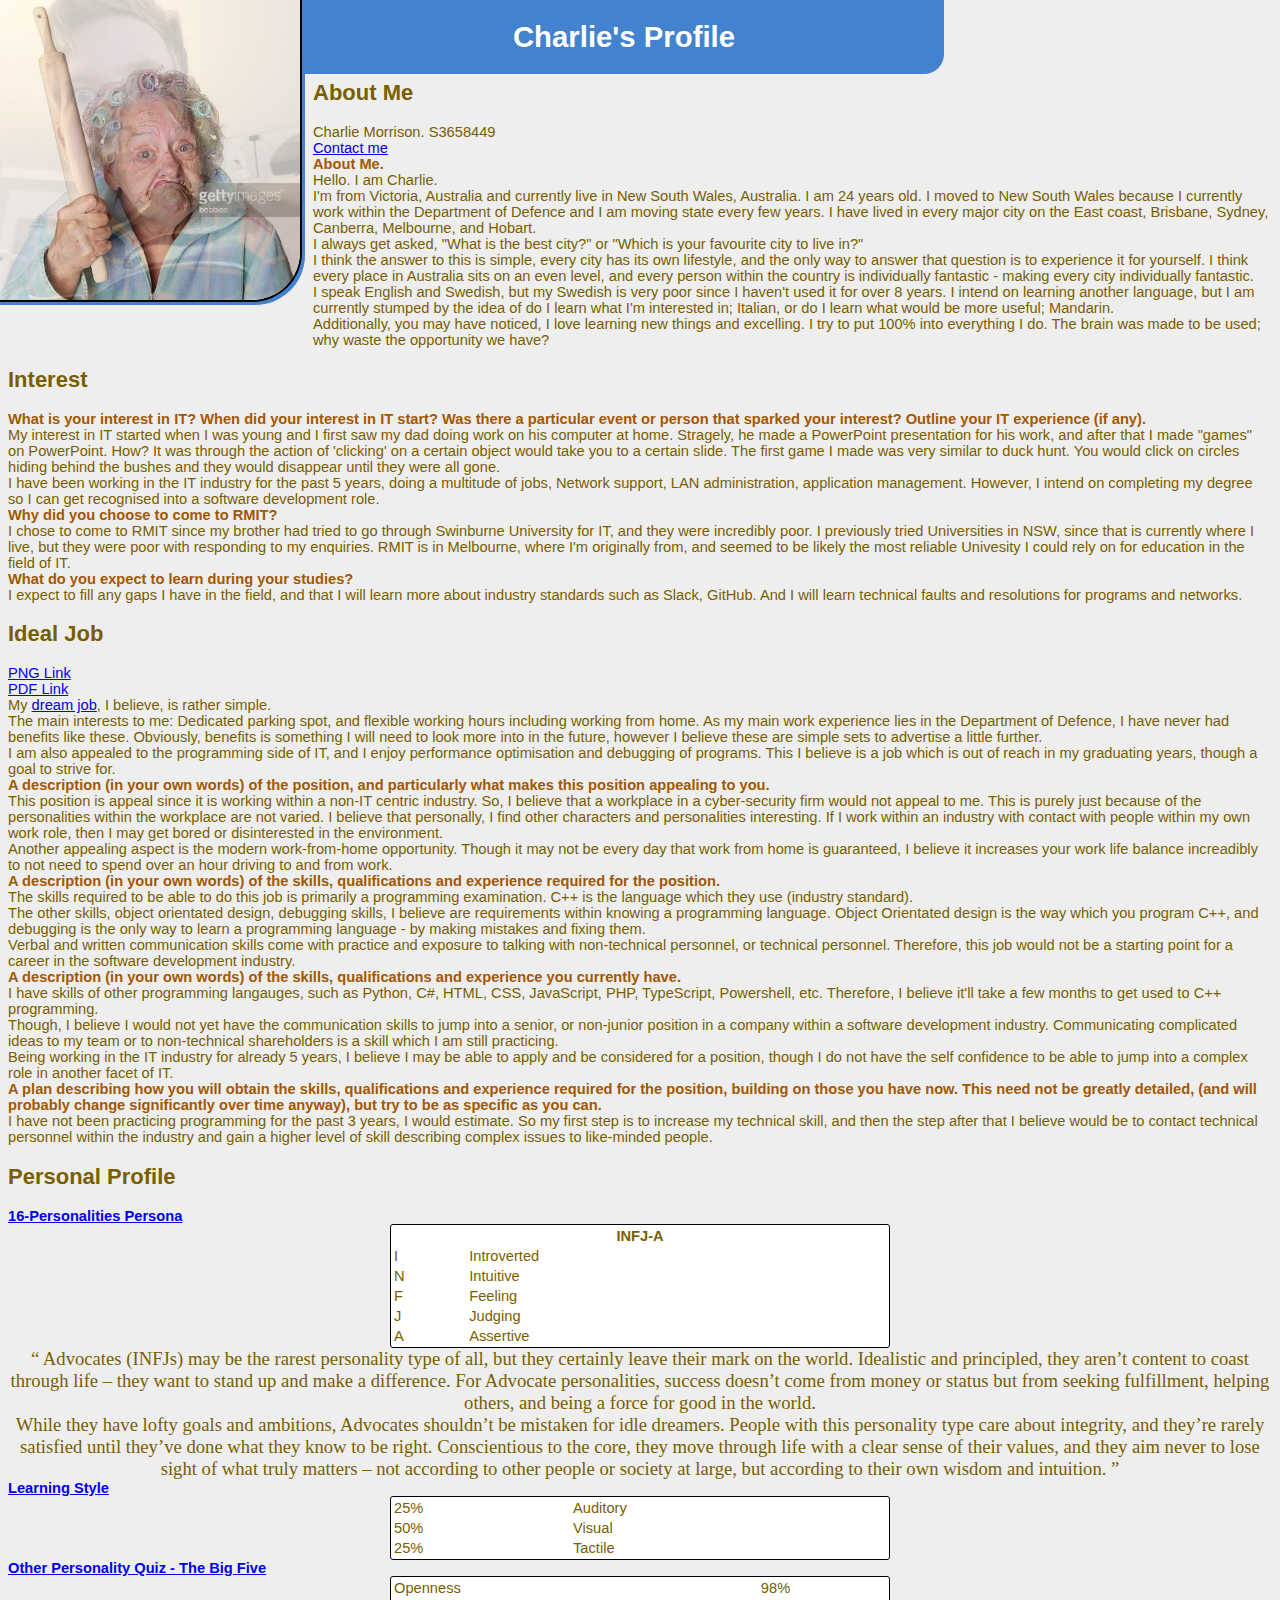
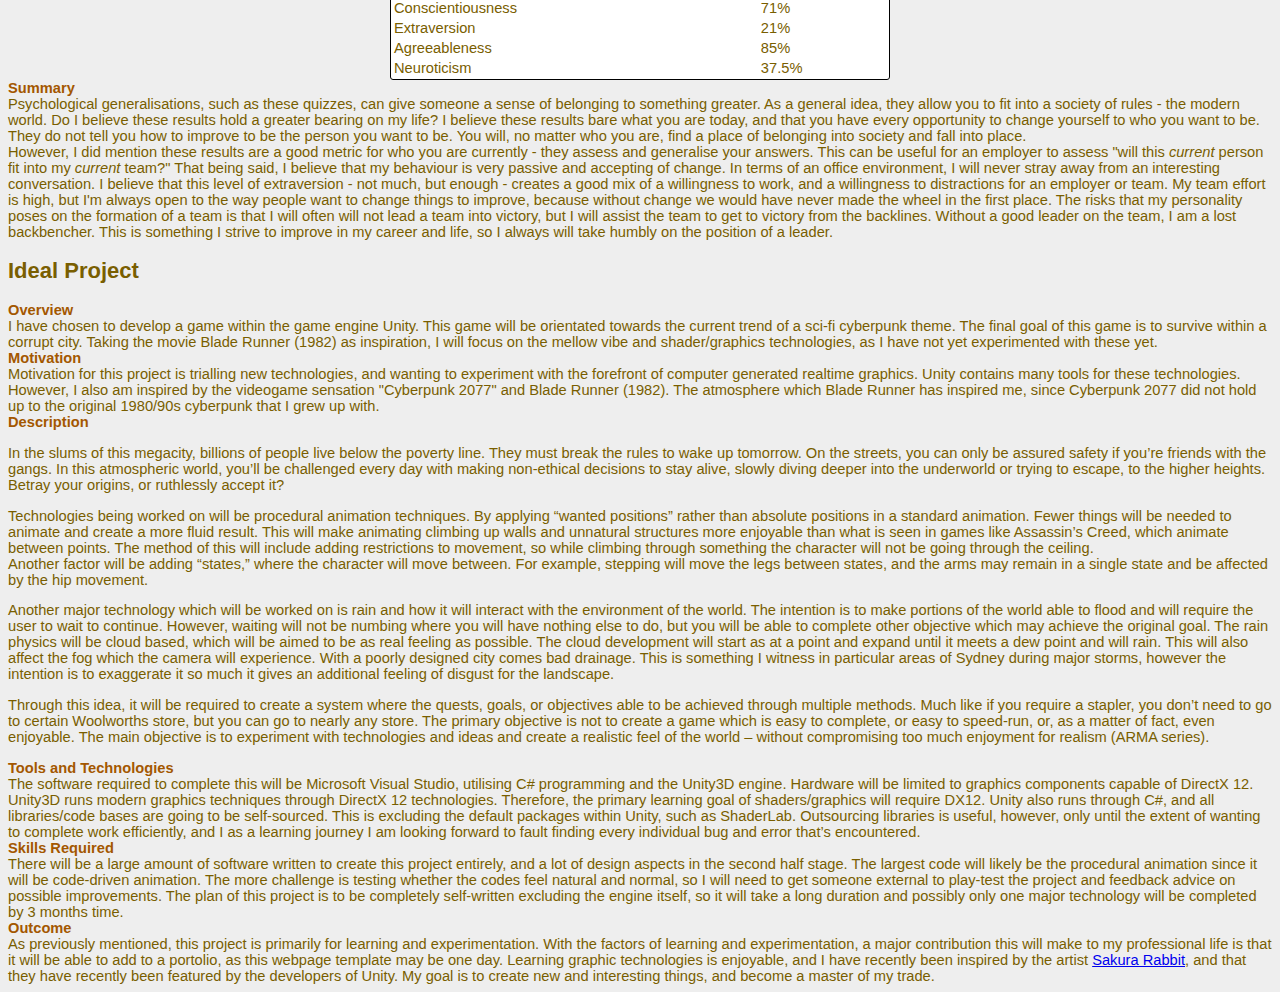
<file: index.html>
<!DOCTYPE html>
<html>
    <head>
        <title>About Me</title>
        <link rel="stylesheet" href="style.css" />
    </head>
    <body>
        <div class="Personal">
            <h2>About Me</h2>
            <div class="primary">
                Charlie Morrison. S3658449
            </div>
            <div class="Contact">
                <a href="mailto:s36584449@student.rmit.edu.au">Contact me</a>
            </div>
            <div class="title">
                About Me.
            </div>
            <div class="content">
                Hello. I am Charlie.<br />
                I'm from Victoria, Australia and currently live in New South Wales, Australia. I am 24 years old. I moved to New South Wales because I currently work within the Department of Defence and I am moving state every few years. I have lived in every major city on the East coast, Brisbane, Sydney, Canberra, Melbourne, and Hobart. <br />
                I always get asked, "What is the best city?" or "Which is your favourite city to live in?"<br/>
                I think the answer to this is simple, every city has its own lifestyle, and the only way to answer that question is to experience it for yourself. I think every place in Australia sits on an even level, and every person within the country is individually fantastic - making every city individually fantastic.<br />
                I speak English and Swedish, but my Swedish is very poor since I haven't used it for over 8 years. I intend on learning another language, but I am currently stumped by the idea of do I learn what I'm interested in; Italian, or do I learn what would be more useful; Mandarin.<br />
                Additionally, you may have noticed, I love learning new things and excelling. I try to put 100% into everything I do. The brain was made to be used; why waste the opportunity we have?
            </div>
        </div>
        <div class="Interest">
            <h2>Interest</h2>
            <div class="title">
                What is your interest in IT? When did your interest in IT start? Was there a particular event or person that sparked your interest? Outline your IT experience (if any).
            </div>
            <div class="content">
                My interest in IT started when I was young and I first saw my dad doing work on his computer at home. Stragely, he made a PowerPoint presentation for his work, and after that I made "games" on PowerPoint. How? It was through the action of 'clicking' on a certain object would take you to a certain slide. The first game I made was very similar to duck hunt. You would click on circles hiding behind the bushes and they would disappear until they were all gone.<br />
                I have been working in the IT industry for the past 5 years, doing a multitude of jobs, Network support, LAN administration, application management. However, I intend on completing my degree so I can get recognised into a software development role.
            </div>
            <div class="title">
                Why did you choose to come to RMIT?
            </div>
            <div class="content">
                I chose to come to RMIT since my brother had tried to go through Swinburne University for IT, and they were incredibly poor. I previously tried Universities in NSW, since that is currently where I live, but they were poor with responding to my enquiries. RMIT is in Melbourne, where I'm originally from, and seemed to be likely the most reliable Univesity I could rely on for education in the field of IT.
            </div>
            <div class="title">
                What do you expect to learn during your studies?
            </div>
            <div class="content">
                I expect to fill any gaps I have in the field, and that I will learn more about industry standards such as Slack, GitHub. And I will learn technical faults and resolutions for programs and networks.
            </div>
        </div>
        <div class="Job">
            <h2>Ideal Job</h2>
            <div>
                <div class="inset">
                    <a href="dj.png">PNG Link</a><br/>
                    <a href="dj.pdf">PDF Link</a>
                </div>
                My <a href="https://www.seek.com.au/job/59411254?type=standout#sol=cf81e61ba15fb5a8f3662be0c971b79e933fefb7">dream job</a>, I believe, is rather simple.<br/>
                The main interests to me: Dedicated parking spot, and flexible working hours including working from home. As my main work experience lies in the Department of Defence, I have never had benefits like these. Obviously, benefits is something I will need to look more into in the future, however I believe these are simple sets to advertise a little further.<br/>
                I am also appealed to the programming side of IT, and I enjoy performance optimisation and debugging of programs. This I believe is a job which is out of reach in my graduating years, though a goal to strive for.<br /> 
            </div>
            <div class="title">
                A description (in your own words) of the position, and particularly what makes this position appealing to you.
            </div>
            <div class="content">
                This position is appeal since it is working within a non-IT centric industry. So, I believe that a workplace in a cyber-security firm would not appeal to me. This is purely just because of the personalities within the workplace are not varied. I believe that personally, I find other characters and personalities interesting. If I work within an industry with contact with people within my own work role, then I may get bored or disinterested in the environment.<br/>
                Another appealing aspect is the modern work-from-home opportunity. Though it may not be every day that work from home is guaranteed, I believe it increases your work life balance increadibly to not need to spend over an hour driving to and from work.<br/>
            </div>
            <div class="title">
                A description (in your own words) of the skills, qualifications and experience required for the position.
            </div>
            <div class="content">
                The skills required to be able to do this job is primarily a programming examination. C++ is the language which they use (industry standard).<br/>
                The other skills, object orientated design, debugging skills, I believe are requirements within knowing a programming language. Object Orientated design is the way which you program C++, and debugging is the only way to learn a programming language - by making mistakes and fixing them.<br/>
                Verbal and written communication skills come with practice and exposure to talking with non-technical personnel, or technical personnel. Therefore, this job would not be a starting point for a career in the software development industry.
            </div>
            <div class="title">
                A description (in your own words) of the skills, qualifications and experience you currently have.
            </div>
            <div class="content">
                I have skills of other programming langauges, such as Python, C#, HTML, CSS, JavaScript, PHP, TypeScript, Powershell, etc. Therefore, I believe it'll take a few months to get used to C++ programming.<br />
                Though, I believe I would not yet have the communication skills to jump into a senior, or non-junior position in a company within a software development industry. Communicating complicated ideas to my team or to non-technical shareholders is a skill which I am still practicing.<br/>
                Being working in the IT industry for already 5 years, I believe I may be able to apply and be considered for a position, though I do not have the self confidence to be able to jump into a complex role in another facet of IT.
            </div>
            <div class="title">
                A plan describing how you will obtain the skills, qualifications and experience required for the position, building on those you have now. This need not be greatly detailed, (and will probably change significantly over time anyway), but try to be as specific as you can.
            </div>
            <div class="content">
                I have not been practicing programming for the past 3 years, I would estimate. So my first step is to increase my technical skill, and then the step after that I believe would be to contact technical personnel within the industry and gain a higher level of skill describing complex issues to like-minded people.
            </div>
        </div>
        <div class="Profile">
            <h2>Personal Profile</h2>
            <div class="title">
                <a href="https://www.16personalities.com/infj-personality">16-Personalities Persona</a>
            </div>
            <div class="content">
                <table id="sxtn" class="persona">
                    <tr>
                        <th colspan="2">
                            INFJ-A
                        </th>
                    </tr>
                    <tr>
                        <td>
                            I
                        </td>
                        <td>
                            Introverted
                        </td>
                    </tr>
                    <tr>
                        <td>
                            N
                        </td>
                        <td>
                            Intuitive
                        </td>
                    </tr>
                    <tr>
                        <td>
                            F
                        </td>
                        <td>
                            Feeling
                        </td>
                    </tr>
                    <tr>
                        <td>
                            J
                        </td>
                        <td>
                            Judging
                        </td>
                    </tr>
                    <tr>
                        <td>
                            A
                        </td>
                        <td>
                            Assertive
                        </td>
                    </tr>
                </table>
                <q>
                    Advocates (INFJs) may be the rarest personality type of all, but they certainly leave their mark on the world. Idealistic and principled, they aren’t content to coast through life – they want to stand up and make a difference. For Advocate personalities, success doesn’t come from money or status but from seeking fulfillment, helping others, and being a force for good in the world.<br/>
                    While they have lofty goals and ambitions, Advocates shouldn’t be mistaken for idle dreamers. People with this personality type care about integrity, and they’re rarely satisfied until they’ve done what they know to be right. Conscientious to the core, they move through life with a clear sense of their values, and they aim never to lose sight of what truly matters – not according to other people or society at large, but according to their own wisdom and intuition.
                </q>
            </div>
            <div class="title">
                <a href="http://www.educationplanner.org/students/self-assessments/learning-styles-quiz.shtml?event=results&A=5&V=10&T=5">Learning Style</a>
            </div>
            <div class="content">
                <table id="learning" class="persona">
                    <tr>
                        <td>
                            25%
                        </td>
                        <td>
                            Auditory
                        </td>
                    </tr>
                    <tr>
                        <td>
                            50%
                        </td>
                        <td>
                            Visual
                        </td>
                    </tr>
                    <tr>
                        <td>
                            25%
                        </td>
                        <td>
                            Tactile
                        </td>
                    </tr>
                </table>
            </div>
            <div class="title">
                <a href="https://www.truity.com/test-results/bigfive/18458/39456636">Other Personality Quiz - The Big Five</a>
            </div>
            <div class="content">
                <table id="bigfive" class="persona">
                    <tr>
                        <td>Openness</td>
                        <td>98%</td>
                    </tr>
                    <tr>
                        <td>Conscientiousness</td>
                        <td>71%</td>
                    </tr>
                    <tr>
                        <td>Extraversion</td>
                        <td>21%</td>
                    </tr>
                    <tr>
                        <td>Agreeableness</td>
                        <td>85%</td>
                    </tr>
                    <tr>
                        <td>Neuroticism</td>
                        <td>37.5%</td>
                    </tr>
                </table>
            </div>
            <div class="title">
                Summary
            </div>
            <div class="content">
                Psychological generalisations, such as these quizzes, can give someone a sense of belonging to something greater. As a general idea, they allow you to fit into a society of rules - the modern world. Do I believe these results hold a greater bearing on my life? I believe these results bare what you are today, and that you have every opportunity to change yourself to who you want to be. They do not tell you how to improve to be the person you want to be. You will, no matter who you are, find a place of belonging into society and fall into place.<br/>
                However, I did mention these results are a good metric for who you are currently - they assess and generalise your answers. This can be useful for an employer to assess "will this <i>current</i> person fit into my <i>current</i> team?" That being said, I believe that my behaviour is very passive and accepting of change. In terms of an office environment, I will never stray away from an interesting conversation. I believe that this level of extraversion - not much, but enough - creates a good mix of a willingness to work, and a willingness to distractions for an employer or team. My team effort is high, but I'm always open to the way people want to change things to improve, because without change we would have never made the wheel in the first place. The risks that my personality poses on the formation of a team is that I will often will not lead a team into victory, but I will assist the team to get to victory from the backlines. Without a good leader on the team, I am a lost backbencher. This is something I strive to improve in my career and life, so I always will take humbly on the position of a leader.
            </div>
        </div>
        <div class="Project">
            <h2>Ideal Project</h2>
            <div class="title">
                Overview
            </div>
            <div class="content">
                I have chosen to develop a game within the game engine Unity. This game will be orientated towards the current trend of a sci-fi cyberpunk theme. The final goal of this game is to survive within a corrupt city. Taking the movie Blade Runner (1982) as inspiration, I will focus on the mellow vibe and shader/graphics technologies, as I have not yet experimented with these yet.
            </div>
            <div class="title">
                Motivation
            </div>
            <div class="content">
                Motivation for this project is trialling new technologies, and wanting to experiment with the forefront of computer generated realtime graphics. Unity contains many tools for these technologies. However, I also am inspired by the videogame sensation "Cyberpunk 2077" and Blade Runner (1982). The atmosphere which Blade Runner has inspired me, since Cyberpunk 2077 did not hold up to the original 1980/90s cyberpunk that I grew up with.
            </div>
            <div class="title">
                Description
            </div>
            <div class="content">
                <p>
                    In the slums of this megacity, billions of people live below the poverty line. They must break the rules to wake up tomorrow. On the streets, you can only be assured safety if you’re friends with the gangs. In this atmospheric world, you’ll be challenged every day with making non-ethical decisions to stay alive, slowly diving deeper into the underworld or trying to escape, to the higher heights. Betray your origins, or ruthlessly accept it?
                </p>
                <p>
                    Technologies being worked on will be procedural animation techniques. By applying “wanted positions” rather than absolute positions in a standard animation. Fewer things will be needed to animate and create a more fluid result. This will make animating climbing up walls and unnatural structures more enjoyable than what is seen in games like Assassin’s Creed, which animate between points. The method of this will include adding restrictions to movement, so while climbing through something the character will not be going through the ceiling.<br/>
                    Another factor will be adding “states,” where the character will move between. For example, stepping will move the legs between states, and the arms may remain in a single state and be affected by the hip movement.
                </p>
                <p>
                    Another major technology which will be worked on is rain and how it will interact with the environment of the world. The intention is to make portions of the world able to flood and will require the user to wait to continue. However, waiting will not be numbing where you will have nothing else to do, but you will be able to complete other objective which may achieve the original goal. The rain physics will be cloud based, which will be aimed to be as real feeling as possible. The cloud development will start as at a point and expand until it meets a dew point and will rain. This will also affect the fog which the camera will experience. With a poorly designed city comes bad drainage. This is something I witness in particular areas of Sydney during major storms, however the intention is to exaggerate it so much it gives an additional feeling of disgust for the landscape.
                </p>
                <p>
                    Through this idea, it will be required to create a system where the quests, goals, or objectives able to be achieved through multiple methods. Much like if you require a stapler, you don’t need to go to certain Woolworths store, but you can go to nearly any store. The primary objective is not to create a game which is easy to complete, or easy to speed-run, or, as a matter of fact, even enjoyable. The main objective is to experiment with technologies and ideas and create a realistic feel of the world – without compromising too much enjoyment for realism (ARMA series).
                </p>
            </div>
            <div class="title">
                Tools and Technologies
            </div>
            <div class="content">
                The software required to complete this will be Microsoft Visual Studio, utilising C# programming and the Unity3D engine. Hardware will be limited to graphics components capable of DirectX 12.<br/>
                Unity3D runs modern graphics techniques through DirectX 12 technologies. Therefore, the primary learning goal of shaders/graphics will require DX12. Unity also runs through C#, and all libraries/code bases are going to be self-sourced. This is excluding the default packages within Unity, such as ShaderLab. Outsourcing libraries is useful, however, only until the extent of wanting to complete work efficiently, and I as a learning journey I am looking forward to fault finding every individual bug and error that’s encountered.
            </div>
            <div class="title">
                Skills Required
            </div>
            <div class="content">
                There will be a large amount of software written to create this project entirely, and a lot of design aspects in the second half stage. The largest code will likely be the procedural animation since it will be code-driven animation. The more challenge is testing whether the codes feel natural and normal, so I will need to get someone external to play-test the project and feedback advice on possible improvements. The plan of this project is to be completely self-written excluding the engine itself, so it will take a long duration and possibly only one major technology will be completed by 3 months time.
            </div>
            <div class="title">
                Outcome
            </div>
            <div class="content">
                As previously mentioned, this project is primarily for learning and experimentation. With the factors of learning and experimentation, a major contribution this will make to my professional life is that it will be able to add to a portolio, as this webpage template may be one day. Learning graphic technologies is enjoyable, and I have recently been inspired by the artist <a href="https://www.youtube.com/@sakurarabbit6708">Sakura Rabbit</a>, and that they have recently been featured by the developers of Unity. My goal is to create new and interesting things, and become a master of my trade.
            </div>
        </div>
        
        <div class="image">
            <img src="lady.jpg" width='300' height='300' />
            <img src="img.jpg" width='300' height='300' />
        </div>
        <h1>Charlie's Profile</h1>
    </body>
</html>
</file>
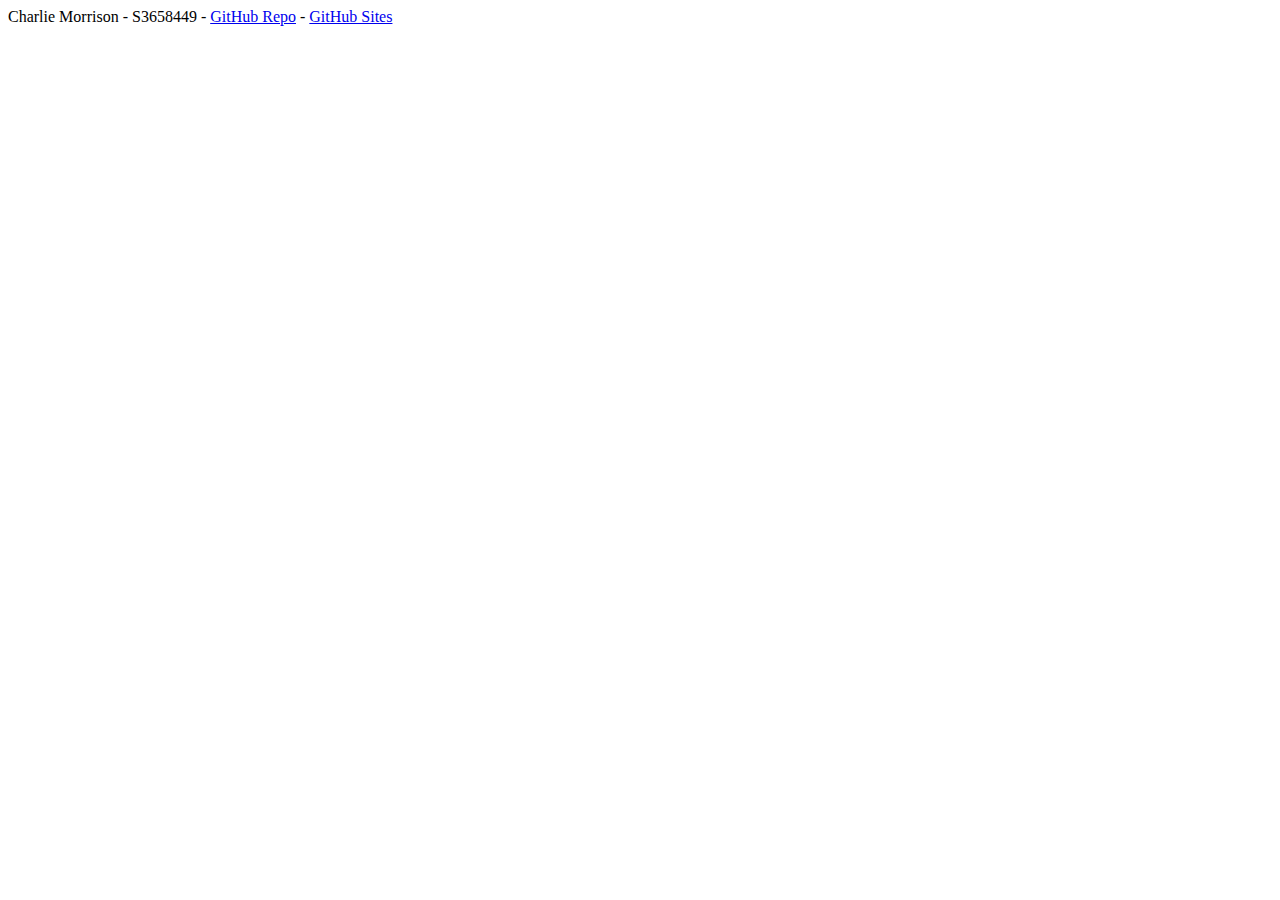
<file: step1.html>
<!DOCTYPE html>
<html>
    <head>
        <title>Assessment Sheet</title>
    </head>
    <body>
        <div>
            Charlie Morrison - S3658449 - <a href="https://github.com/cofm98/cofm98.github.io">GitHub Repo</a> - <a href="https://cofm98.github.io">GitHub Sites</a>
        </div>
    </body>
</html>
</file>
<file: style.css>
body
{
    margin-top:80px;
    color:#795e00;
    background-color:#eee;
    font-family:Verdana, Geneva, Tahoma, sans-serif;
    font-size:11pt;
}
div.title
{
    color:#A35700;
    font-weight:bold;
}
table
{
    border-radius:3px;
    border:1px solid #000;
}
h1
{
    display:block;
    left:304px;
    position:fixed;
    background-color:#4282CE;
    color:#FFF;
    padding:20px;
    margin:0px;
    border-radius:0 0 20px 0;
    width:600px;
    text-align:center;
    top:0px;
}
table.persona
{
    position:relative;
    width:500px;
    background-color:white;
    margin-left:auto;
    margin-right:auto;
}
div.image
{
    position:fixed;
    left:0;
    top:0;
    background-color:#fff;
    border-radius:0 0 50px 0;
    border:5px solid #4282CE;
    border-left:0;
    border-top:0;
    width:300px;
    height:300px;
}
div.image img
{
    position:absolute;
    object-fit:cover;
    border:2px solid #000;
    border-width:0 2px 2px 0;
    border-radius:0 0 50px 0;
    transition:opacity 1s;
}
div.image img:hover
{
    opacity:0.3;
}
div.Personal
{
    margin-left:305px;
    display:block;
}
q
{
    font-family:'Times New Roman', Times, serif;
    font-size:14pt;
    text-align:center;
    display:block;
}
</file>
